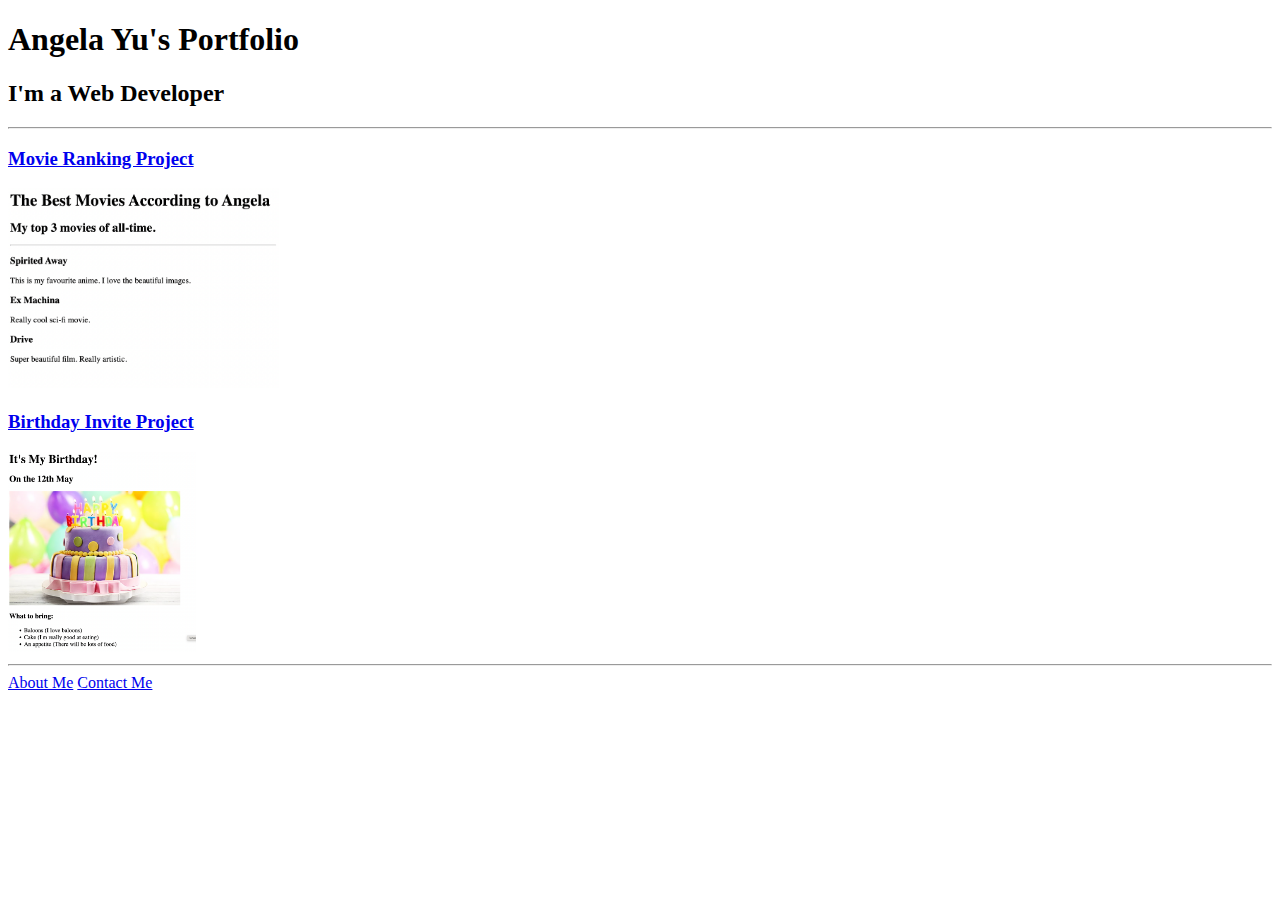
<file: Section 4. Multi-Page Websites/4.3 HTML Porfolio Project/index.html>
<!DOCTYPE html>
<html lang="en">
  <head>
    <meta charset="UTF-8" />
    <title>Angela's Portfolio</title>
  </head>

  <body>
    <h1>Angela Yu's Portfolio</h1>
    <h2>I'm a Web Developer</h2>
    <hr />
    <h3><a href="./public/movie-ranking.html">Movie Ranking Project</a></h3>
    <img
      src="./assets/images/movie-ranking.png"
      height="200"
      alt="movie ranking project preview"
    />
    <h3><a href="./public/birthday-invite.html">Birthday Invite Project</a></h3>
    <img
      src="./assets/images/birthday-invite.png"
      height="200"
      alt="birthday invite project preview"
    />
    <hr />
    <a href="./public/about.html">About Me</a>
    <a href="./public/contact.html">Contact Me</a>
  </body>
</html>
</file>
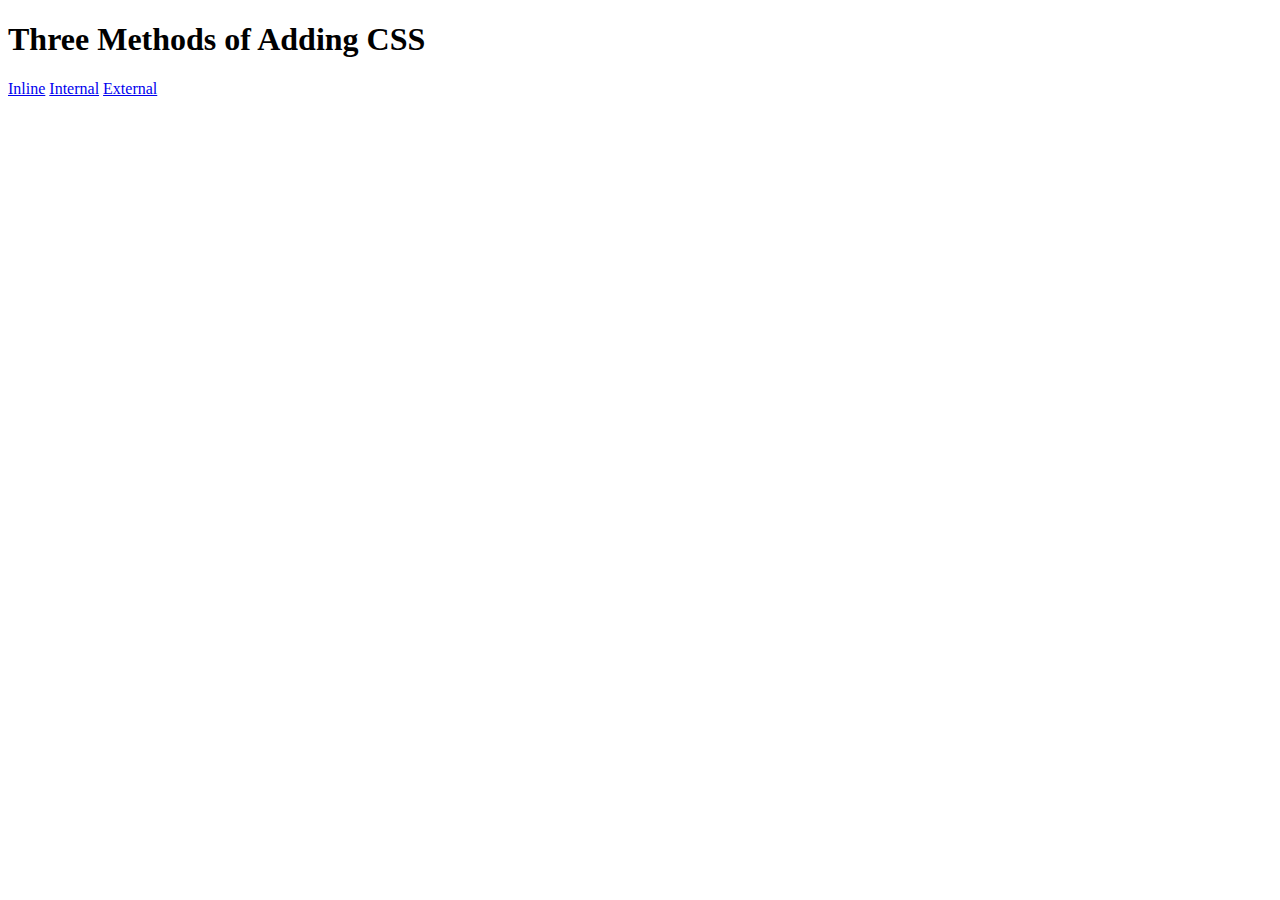
<file: Section 5. Introduction to CSS/5.1. Adding CSS/index.html>
<!DOCTYPE html>
<html lang="en">
  <head>
    <meta charset="UTF-8" />
    <title>Adding CSS</title>
  </head>

  <body>
    <h1>Three Methods of Adding CSS</h1>
    <!-- Create 3 Links to The 3 Webpages: inline, internal and external -->
    <a href="inline.html">Inline</a>
    <a href="internal.html">Internal</a>
    <a href="external.html">External</a>
  </body>
</html>
</file>
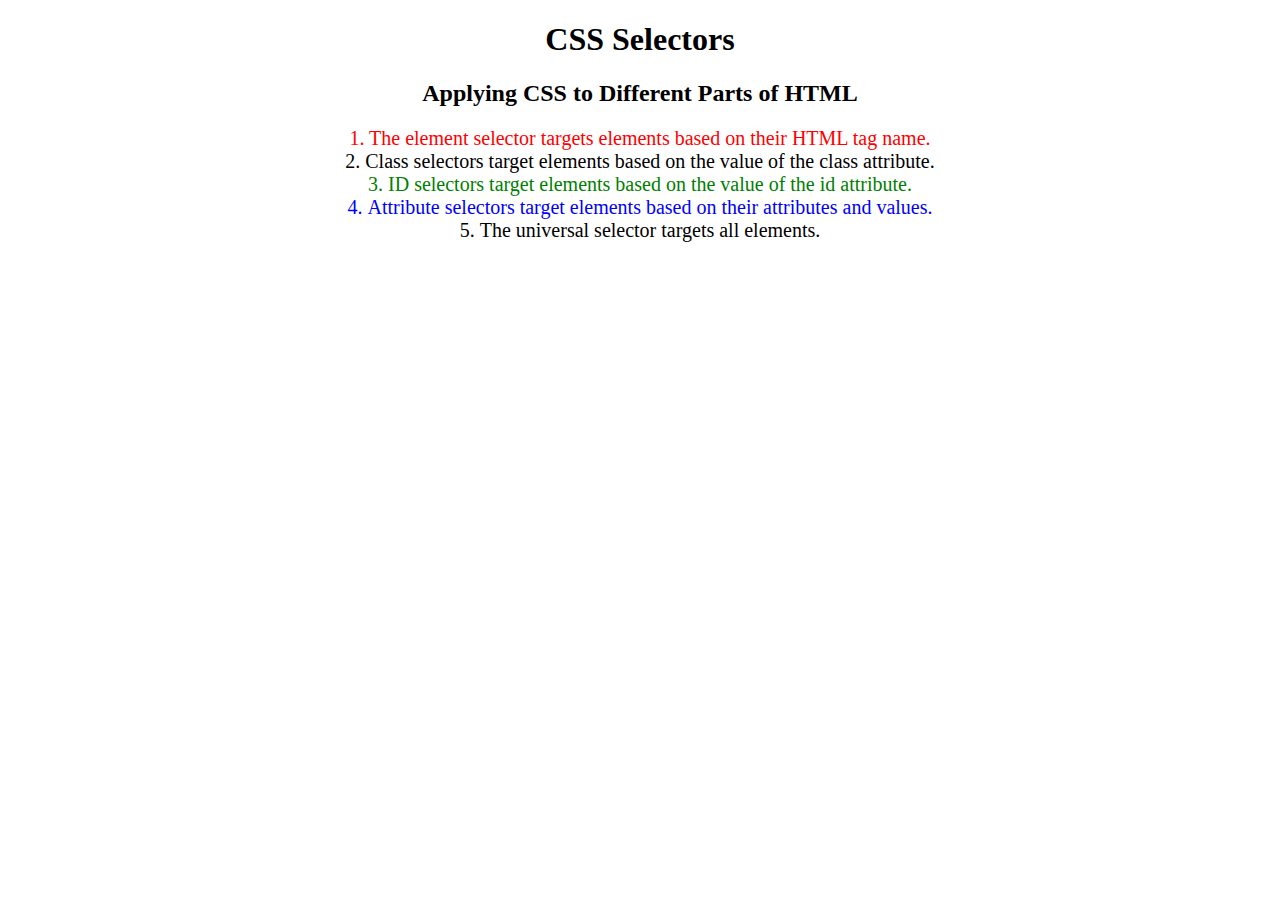
<file: Section 5. Introduction to CSS/5.3 CSS Selectors/index.html>
<!DOCTYPE html>
<html lang="en">

<head>
  <meta charset="UTF-8">
  <title>CSS Selectors</title>
  <link rel="stylesheet" href="./style.css" />
</head>

<body>
  <h1>CSS Selectors</h1>
  <h2>Applying CSS to Different Parts of HTML</h2>
  <!-- TODO 1: Set the CSS for all paragraph tags to "color: red" -->
  <p class="note">1. The element selector targets elements based on their HTML tag name.</p>

  <ol>
    <!-- TODO 2: Set the CSS for all elements with a class of "note" to "font-size: 20px" -->
    <li class="note" value="2">Class selectors target elements based on the value of the class attribute.</li>

    <!-- TODO 3: Set the CSS for the element with an id of "id-selector-demo" to "color: green" -->
    <li class="note" id="id-selector-demo" value="3">ID selectors target elements based on the value of the id
      attribute.</li>

    <!-- TODO 4: Set the CSS for the li elements that have the "value" attribute set to "4" to have "color: blue" -->
    <li class="note" value="4">Attribute selectors target elements based on their attributes and values.</li>

    <!-- TODO 5: Set all elements to have "text-align: center" -->
    <li class="note" value="5">The universal selector targets all elements.</li>
  </ol>
</body>

</html>
</file>
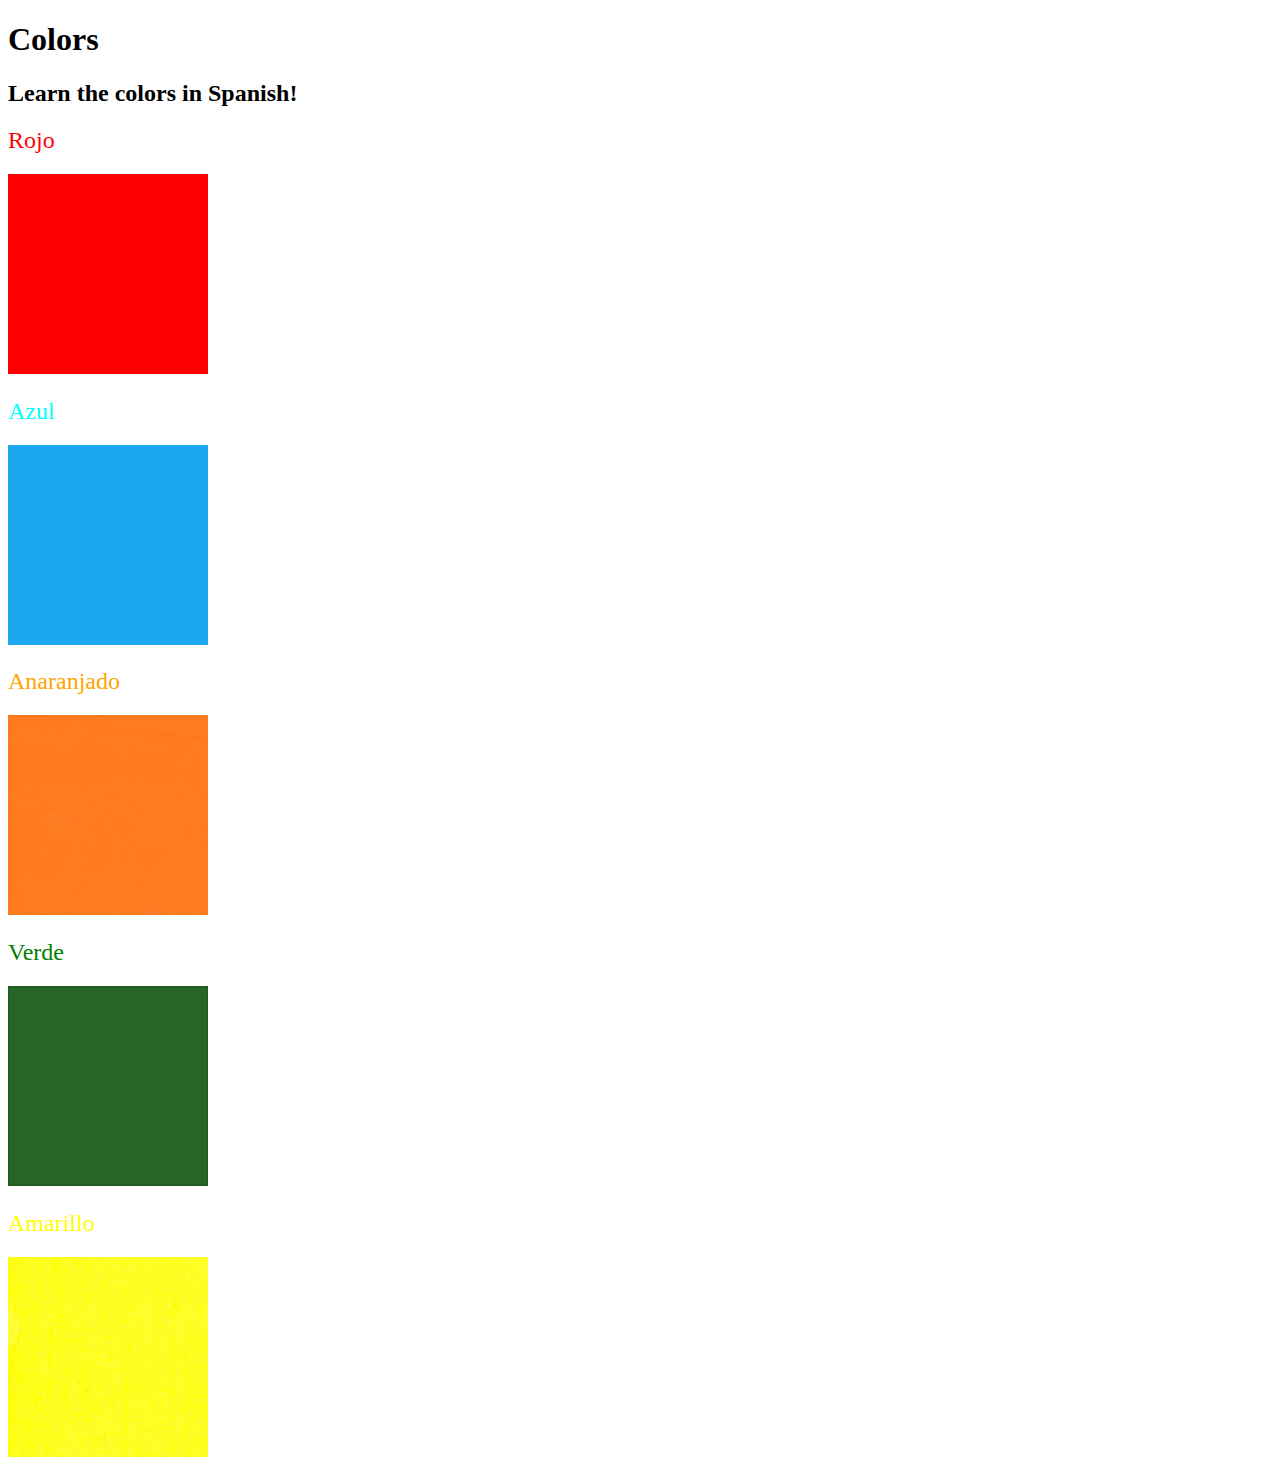
<file: Section 5. Introduction to CSS/5.4 Color Vocab Project/index.html>
<!DOCTYPE html>
<html lang="en">
  <head>
    <meta charset="UTF-8" />
    <title>Spanish Vocabulary</title>
    <link rel="stylesheet" href="./style.css" />
  </head>

  <body>
    <h1>Colors</h1>
    <h2>Learn the colors in Spanish!</h2>
    <h2 class="color-title" id="red">Rojo</h2>
    <img class="color" src="./assets/images/red.png" alt="red" />

    <h2 class="color-title" id="blue">Azul</h2>
    <img src="./assets/images/blue.png" alt="blue" />

    <h2 class="color-title" id="orange">Anaranjado</h2>
    <img src="./assets/images/orange.png" alt="orange" />

    <h2 class="color-title" id="green">Verde</h2>
    <img src="./assets/images/green.png" alt="green" />

    <h2 class="color-title" id="yellow">Amarillo</h2>
    <img src="./assets/images/yellow.png" alt="yellow" />
  </body>
</html>

<!-- 
TODOs
IMPORTANT: You should not need to make ANY CHANGES to index.html
All code should be written in your CSS file.

1. Create a CSS file and incorporate it as an external stylesheet.
2. Use CSS to style each of the color titles to meaning. 
Hint: Use the id to help if you don't know the words in spanish.
3. Use CSS to change all the color titles to have "font-weight: normal;"
4. Use CSS (not HTML) to make all the images 200px heigh and 200px wide. 
Hint: 
https://developer.mozilla.org/en-US/docs/Web/CSS/height
https://developer.mozilla.org/en-US/docs/Web/CSS/width
-->
</file>
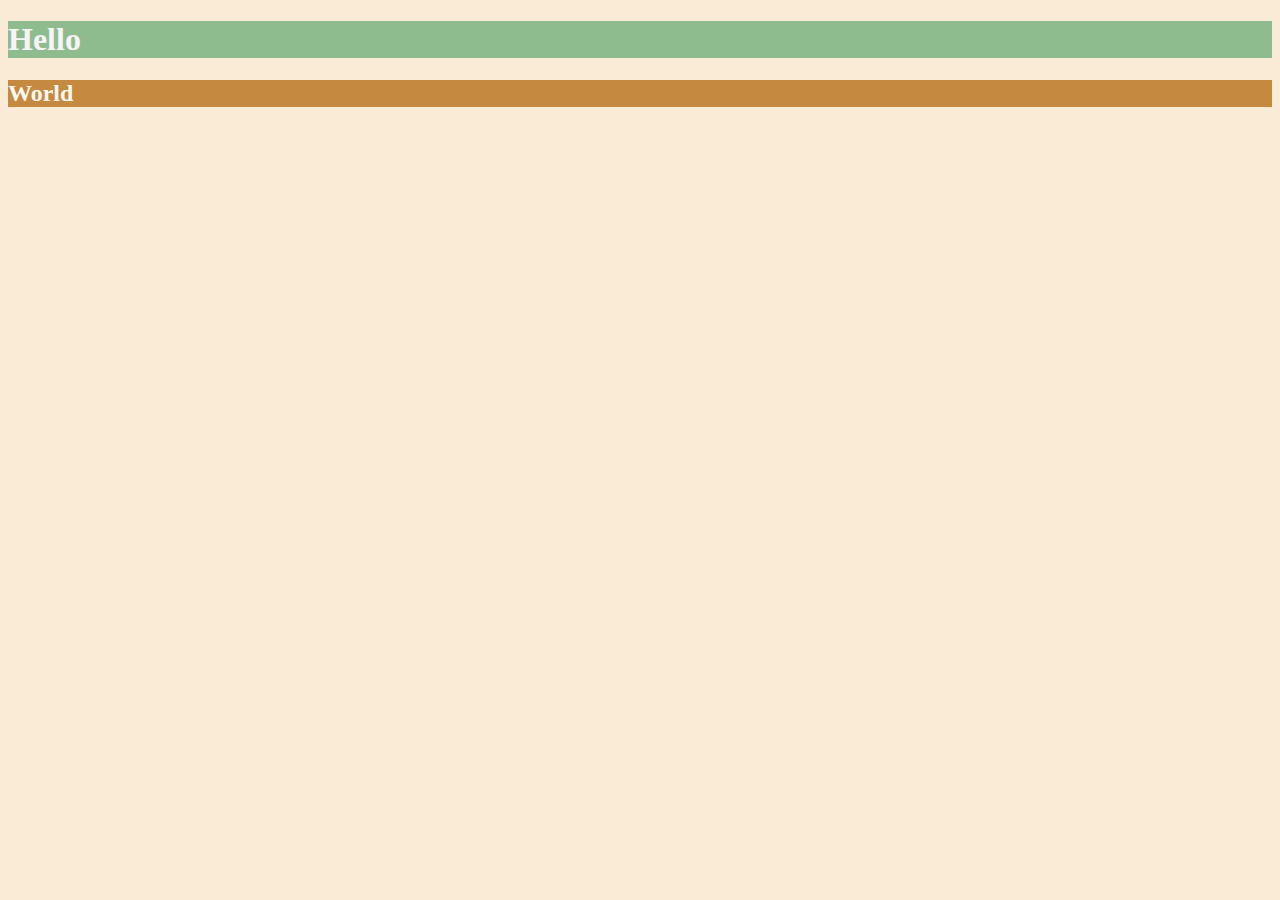
<file: Section 6. CSS Properties/6.0 CSS Colors/index.html>
<!DOCTYPE html>
<html lang="en">
  <head>
    <meta charset="UTF-8" />
    <title>Colors</title>
    <style>
      /* Write your CSS code here. */
      /* 1. Make the background of the webpage "antiquewhite"
    2. Make the h1 "whitesmoke"
    3. Make the background of the h1 "darkseagreen"
    4. Make the h2 #FAF8F1
    5. Make the background of the h2 "#C58940" */
      body {
        background-color: antiquewhite;
      }
      h1 {
        background-color: darkseagreen;
        color: whitesmoke;
      }
      h2 {
        background-color: #c58940;
        color: #faf8f1;
      }
    </style>
  </head>

  <body>
    <h1>Hello</h1>
    <h2>World</h2>
  </body>
</html>
</file>
<file: Section 5. Introduction to CSS/5.3 CSS Selectors/style.css>
ol {
  margin-left: -40px;
  margin-top: -20px;
  list-style-position: inside;
}

/* Write your CSS below, don't change the rules above. */

/* TODO 1: Set the CSS for all paragraph tags to "color: red;" */
p {
  color: red;
}

/* TODO 2: Set the CSS for all elements with a class of "note" to "font-size: 20px;" */
.note {
  font-size: 20px;
}

/* TODO 3: Set the CSS for the element with an id of "id-selector-demo" to "color: green;" */
#id-selector-demo {
  color: green;
}

/* TODO 4: Set the CSS for the li elements that have the "value" attribute set to "4" to have "color: blue;" */
li[value="4"] {
  color: blue;
}

/* TODO 5: Set all elements to have "font-family: sans-serif;" */
* {
  text-align: center;
}
</file>
<file: Section 5. Introduction to CSS/5.4 Color Vocab Project/style.css>
#red {
  color: red;
}

#blue {
  color: rgb(0, 255, 255);
}
#orange {
  color: orange;
}

#green {
  color: green;
}

#yellow {
  color: yellow;
}

.color-title {
  font-weight: normal;
}

img {
  height: 200px;
  width: 200px;
}
</file>
